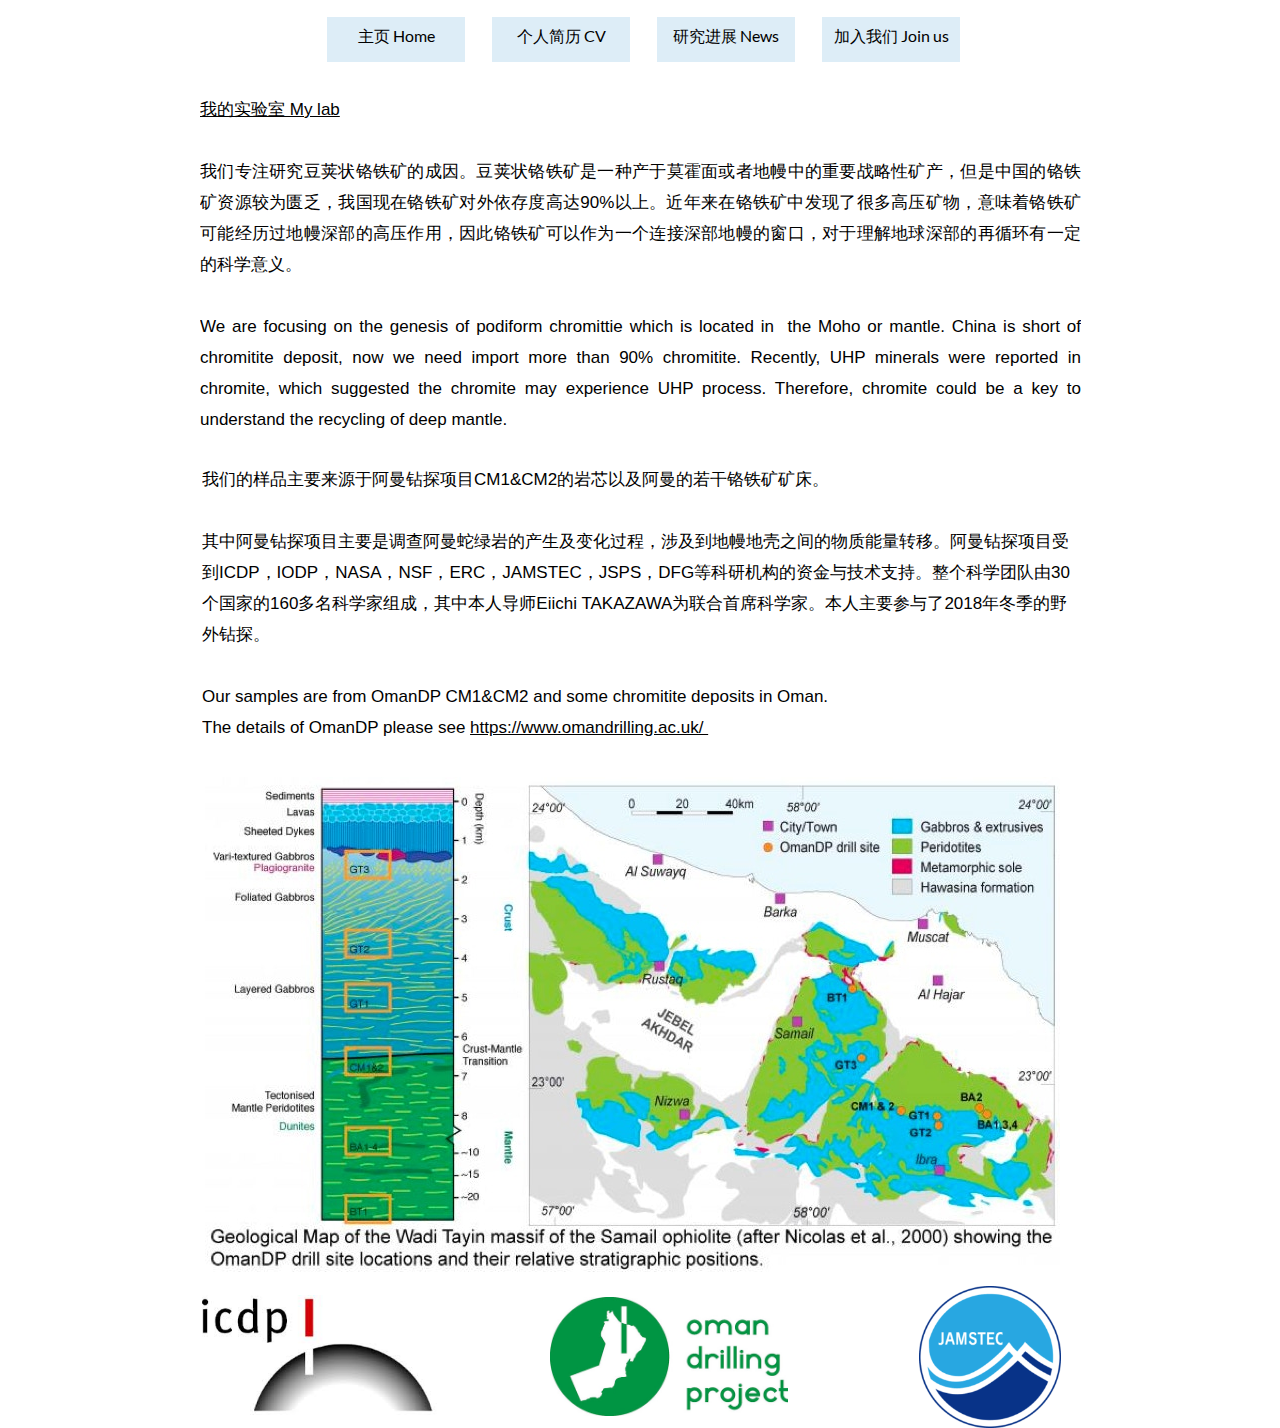
<file: index.html>
<!DOCTYPE html>
<html>
<head>
<meta charset="UTF-8">
<title>Homepage</title>
<meta name="referrer" content="same-origin">
<meta name="viewport" content="width=960">
<style>body{-webkit-text-size-adjust:none}@font-face{font-family:"Lato";src:url('css/Lato-Regular.woff2') format('woff2'),url('css/Lato-Regular.woff') format('woff');font-weight:400}body>div{font-size:0}p, span,h1,h2,h3,h4,h5,h6{margin:0;word-spacing:normal;word-wrap:break-word;-ms-word-wrap:break-word;pointer-events:auto}sup{font-size:inherit;vertical-align:baseline;position:relative;top:-0.4em}sub{font-size:inherit;vertical-align:baseline;position:relative;top:0.4em}ul{display:block;word-spacing:normal;word-wrap:break-word;list-style-type:none;padding:0;margin:0;-moz-padding-start:0;-khtml-padding-start:0;-webkit-padding-start:0;-o-padding-start:0;-padding-start:0;-webkit-margin-before:0;-webkit-margin-after:0}li{display:block}li p{-webkit-touch-callout:none;-webkit-user-select:none;-khtml-user-select:none;-moz-user-select:none;-ms-user-select:none;-o-user-select:none;user-select:none}form{display:inline-block}a{text-decoration:inherit;color:inherit;-webkit-tap-highlight-color:rgba(0,0,0,0)}textarea{resize:none}.shm-l{float:left;clear:left}.shm-r{float:right;clear:right}.whitespacefix{word-spacing:-1px}html{font-family:sans-serif;-ms-text-size-adjust:100%;-webkit-text-size-adjust:100%}body{font-size:0;margin:0}audio,video{display:inline-block;vertical-align:baseline}audio:not([controls]){display:none;height:0}[hidden],template{display:none}a{background:0 0;outline:0}b,strong{font-weight:700}dfn{font-style:italic}h1,h2,h3,h4,h5,h6{font-size:1em;line-height:1;margin:0 0}img{border:0}svg:not(:root){overflow:hidden}button,input,optgroup,select,textarea{color:inherit;font:inherit;margin:0}button{overflow:visible}button,select{text-transform:none}button,html input[type=button],input[type=submit]{-webkit-appearance:button;cursor:pointer;box-sizing:border-box;white-space:normal}input[type=password],input[type=text],textarea{-webkit-appearance:none;appearance:none;box-sizing:border-box}button[disabled],html input[disabled]{cursor:default}button::-moz-focus-inner,input::-moz-focus-inner{border:0;padding:0}input{line-height:normal;border-radius:0}input[type=checkbox],input[type=radio]{box-sizing:border-box;padding:0}input[type=number]::-webkit-inner-spin-button,input[type=number]::-webkit-outer-spin-button{height:auto}input[type=search]{-webkit-appearance:textfield;-moz-box-sizing:content-box;-webkit-box-sizing:content-box;box-sizing:content-box}input[type=search]::-webkit-search-cancel-button,input[type=search]::-webkit-search-decoration{-webkit-appearance:none}textarea{overflow:auto;box-sizing:border-box;border-color:#ddd}optgroup{font-weight:700}table{border-collapse:collapse;border-spacing:0}td,th{padding:0}:-webkit-full-screen-ancestor:not(iframe){-webkit-clip-path:initial!important}
html { -webkit-font-smoothing: antialiased; -moz-osx-font-smoothing: grayscale; }html { overflow-y: scroll; }.menu-content{cursor:pointer;position:relative}li{-webkit-tap-highlight-color:rgba(0,0,0,0)}
#b{background-color:#fff}.ps5{position:relative;margin-top:17px}.v2{display:block;*display:block;zoom:1;vertical-align:top}.s5{pointer-events:none;min-width:960px;width:960px;margin-left:auto;margin-right:auto}.v3{display:inline-block;*display:inline;zoom:1;vertical-align:top;overflow:visible}.ps6{position:relative;margin-left:167px;margin-top:0}.s6{min-width:633px;width:633px;min-height:45px;height:45px}.c3{pointer-events:auto}.v4{display:inline-block;*display:inline-block;zoom:1;vertical-align:top}.ps7{position:relative;margin-left:0;margin-top:0}.m{padding:0px 0px 0px 0px}.ml{outline:0}.v5{display:inline-block;*display:inline;zoom:1;vertical-align:top}.s7{min-width:138px;width:138px;min-height:45px;height:45px}.mcv{display:inline-block}.s8{min-width:138px;width:138px;min-height:45px}.c4{pointer-events:none;border:0;background-color:#ddedf7}.v6{display:inline-block;*display:inline;zoom:1;vertical-align:top;overflow:hidden}.ps8{position:relative;margin-left:0;margin-top:8px}.s9{min-width:138px;width:138px;min-height:28px;height:28px}.p{padding-top:0;padding-bottom:0;text-align:center;text-indent:0;padding-right:0}.f{font-family:"Arial Unicode MS", sans-serif;font-size:16px;font-weight:400;font-style:normal;text-decoration:none;text-transform:none;color:#000;background-color:initial;line-height:24px;letter-spacing:normal;text-shadow:none}.f2{font-family:Lato;font-size:16px;font-weight:400;font-style:normal;text-decoration:none;text-transform:none;color:#000;background-color:initial;line-height:21px;letter-spacing:normal;text-shadow:none}.ps9{position:relative;margin-left:27px;margin-top:0}.ps10{position:relative;margin-left:40px;margin-top:32px}.s10{min-width:881px;width:881px;min-height:341px;height:341px}.p2{padding-top:0;text-indent:0;padding-bottom:0;padding-right:0;text-align:justify}.f3{font-family:"Arial Unicode MS", sans-serif;font-size:17px;font-weight:400;font-style:normal;text-decoration:underline;text-transform:none;color:#000;background-color:initial;line-height:31px;letter-spacing:normal;text-shadow:none}.f4{font-family:"Arial Unicode MS", sans-serif;font-size:17px;font-weight:400;font-style:normal;text-decoration:none;text-transform:none;color:#000;background-color:initial;line-height:31px;letter-spacing:normal;text-shadow:none}.ps11{position:relative;margin-left:42px;margin-top:29px}.s11{min-width:881px;width:881px;min-height:279px;height:279px}.p3{padding-top:0;text-indent:0;padding-bottom:0;padding-right:0;text-align:left}.ps12{position:relative;margin-left:42px;margin-top:34px}.s12{min-width:861px;width:861px;min-height:495px;height:495px}.i7{position:absolute;left:3px;width:855px;height:495px;top:0;-webkit-border-radius:4px;-moz-border-radius:4px;border-radius:4px;border:0}.i8{left:3px;width:855px;height:495px;top:0;display:inline-block;-webkit-transform:translate3d(0,0,0)}.menu-device{background-color:rgb(0,0,0);display:none}</style>
<link as="style" onload="this.onload=null;this.rel='stylesheet'" rel="preload" href="css/site.20200917115458.css">
<noscript><link rel="stylesheet" href="css/site.20200917115458.css"></noscript>
<!--[if lte IE 7]>
<link rel="stylesheet" href="css/site.20200917115458-lteIE7.css" type="text/css">
<![endif]-->
<script>!function(t){var e=!1;try{e=t.document.createElement("link").relList.supports("preload")}catch(t){}if(!e)for(var n=t.document.getElementsByTagName("link"),a=0;a<n.length;a++){var o=n[a];"preload"===o.rel&&"style"===o.getAttribute("as")&&function(t){function e(){if(!t.getAttribute("data-l")){t.setAttribute("data-l",!0),t.addEventListener?t.removeEventListener("load",e):t.attachEvent&&t.detachEvent("onload",e),t.setAttribute("onload",null),t.media="all";var n=window.location.hash;n.length>1&&setTimeout(function(){var t=document.querySelectorAll('[name="'+n.slice(1)+'"]')[0],e=0;if(t.offsetParent)do{e+=t.offsetTop}while(t=t.offsetParent);window.scrollTo(0,e)},100)}}t.addEventListener?t.addEventListener("load",e):t.attachEvent&&t.attachEvent("onload",e),setTimeout(function(){t.rel="stylesheet",t.media="nl x"}),setTimeout(e,3e3)}(o)}}(this);
</script>
</head>
<body id="b">
<div class="ps5 v2 s5">
<div class="v3 ps6 s6 c3">
<ul class="menu-dropdown v4 ps7 s6 m" id="m1">
<li class="v5 ps7 s7 mit">
<a href="#" class="ml"><div class="menu-content mcv"><div class="v5 ps7 s8 c4"><div class="v6 ps8 s9 c3"><p class="p"><span class="f">&#x4e3b;&#x9875;</span><span class="f2"> Home</span></p></div></div></div></a>
</li>
<li class="v5 ps9 s7 mit">
<a href="cv.html" class="ml"><div class="menu-content mcv"><div class="v5 ps7 s8 c4"><div class="v6 ps8 s9 c3"><p class="p"><span class="f">&#x4e2a;&#x4eba;&#x7b80;&#x5386;</span><span class="f2"> CV</span></p></div></div></div></a>
</li>
<li class="v5 ps9 s7 mit">
<a href="yan-jiu-jin-zhan-news.html" class="ml"><div class="menu-content mcv"><div class="v5 ps7 s8 c4"><div class="v6 ps8 s9 c3"><p class="p"><span class="f">&#x7814;&#x7a76;&#x8fdb;&#x5c55;</span><span class="f2"> News</span></p></div></div></div></a>
</li>
<li class="v5 ps9 s7 mit">
<a href="jia-ru-wo-men-join-us.html" class="ml"><div class="menu-content mcv"><div class="v5 ps7 s8 c4"><div class="v6 ps8 s9 c3"><p class="p"><span class="f">&#x52a0;&#x5165;&#x6211;&#x4eec;</span><span class="f2"> Join us</span></p></div></div></div></a>
</li>
</ul>
</div>
<div class="v6 ps10 s10 c3">
<p class="p2"><span class="f3">&#x6211;&#x7684;&#x5b9e;&#x9a8c;&#x5ba4; My lab</span></p>
<p class="p2 f4"><br></p>
<p class="p2 f4">&#x6211;&#x4eec;&#x4e13;&#x6ce8;&#x7814;&#x7a76;&#x8c46;&#x835a;&#x72b6;&#x94ec;&#x94c1;&#x77ff;&#x7684;&#x6210;&#x56e0;&#x3002;&#x8c46;&#x835a;&#x72b6;&#x94ec;&#x94c1;&#x77ff;&#x662f;&#x4e00;&#x79cd;&#x4ea7;&#x4e8e;&#x83ab;&#x970d;&#x9762;&#x6216;&#x8005;&#x5730;&#x5e54;&#x4e2d;&#x7684;&#x91cd;&#x8981;&#x6218;&#x7565;&#x6027;&#x77ff;&#x4ea7;&#xff0c;&#x4f46;&#x662f;&#x4e2d;&#x56fd;&#x7684;&#x94ec;&#x94c1;&#x77ff;&#x8d44;&#x6e90;&#x8f83;&#x4e3a;&#x532e;&#x4e4f;&#xff0c;&#x6211;&#x56fd;&#x73b0;&#x5728;&#x94ec;&#x94c1;&#x77ff;&#x5bf9;&#x5916;&#x4f9d;&#x5b58;&#x5ea6;&#x9ad8;&#x8fbe;90%&#x4ee5;&#x4e0a;&#x3002;&#x8fd1;&#x5e74;&#x6765;&#x5728;&#x94ec;&#x94c1;&#x77ff;&#x4e2d;&#x53d1;&#x73b0;&#x4e86;&#x5f88;&#x591a;&#x9ad8;&#x538b;&#x77ff;&#x7269;&#xff0c;&#x610f;&#x5473;&#x7740;&#x94ec;&#x94c1;&#x77ff;&#x53ef;&#x80fd;&#x7ecf;&#x5386;&#x8fc7;&#x5730;&#x5e54;&#x6df1;&#x90e8;&#x7684;&#x9ad8;&#x538b;&#x4f5c;&#x7528;&#xff0c;&#x56e0;&#x6b64;&#x94ec;&#x94c1;&#x77ff;&#x53ef;&#x4ee5;&#x4f5c;&#x4e3a;&#x4e00;&#x4e2a;&#x8fde;&#x63a5;&#x6df1;&#x90e8;&#x5730;&#x5e54;&#x7684;&#x7a97;&#x53e3;&#xff0c;&#x5bf9;&#x4e8e;&#x7406;&#x89e3;&#x5730;&#x7403;&#x6df1;&#x90e8;&#x7684;&#x518d;&#x5faa;&#x73af;&#x6709;&#x4e00;&#x5b9a;&#x7684;&#x79d1;&#x5b66;&#x610f;&#x4e49;&#x3002;</p>
<p class="p2 f4"><br></p>
<p class="p2 f4">We are focusing on the genesis of podiform chromittie which is located in&nbsp;&nbsp;the Moho or mantle. China is short of chromitite deposit, now we need import more than 90% chromitite. Recently, UHP minerals were reported in chromite, which suggested the chromite may experience UHP process. Therefore, chromite could be a key to understand the recycling of deep mantle.</p>
</div>
<div class="v6 ps11 s11 c3">
<p class="p3 f4">&#x6211;&#x4eec;&#x7684;&#x6837;&#x54c1;&#x4e3b;&#x8981;&#x6765;&#x6e90;&#x4e8e;&#x963f;&#x66fc;&#x94bb;&#x63a2;&#x9879;&#x76ee;CM1&amp;CM2&#x7684;&#x5ca9;&#x82af;&#x4ee5;&#x53ca;&#x963f;&#x66fc;&#x7684;&#x82e5;&#x5e72;&#x94ec;&#x94c1;&#x77ff;&#x77ff;&#x5e8a;&#x3002;</p>
<p class="p3 f4"><br></p>
<p class="p3 f4">&#x5176;&#x4e2d;&#x963f;&#x66fc;&#x94bb;&#x63a2;&#x9879;&#x76ee;&#x4e3b;&#x8981;&#x662f;&#x8c03;&#x67e5;&#x963f;&#x66fc;&#x86c7;&#x7eff;&#x5ca9;&#x7684;&#x4ea7;&#x751f;&#x53ca;&#x53d8;&#x5316;&#x8fc7;&#x7a0b;&#xff0c;&#x6d89;&#x53ca;&#x5230;&#x5730;&#x5e54;&#x5730;&#x58f3;&#x4e4b;&#x95f4;&#x7684;&#x7269;&#x8d28;&#x80fd;&#x91cf;&#x8f6c;&#x79fb;&#x3002;&#x963f;&#x66fc;&#x94bb;&#x63a2;&#x9879;&#x76ee;&#x53d7;&#x5230;ICDP&#xff0c;IODP&#xff0c;NASA&#xff0c;NSF&#xff0c;ERC&#xff0c;JAMSTEC&#xff0c;JSPS&#xff0c;DFG&#x7b49;&#x79d1;&#x7814;&#x673a;&#x6784;&#x7684;&#x8d44;&#x91d1;&#x4e0e;&#x6280;&#x672f;&#x652f;&#x6301;&#x3002;&#x6574;&#x4e2a;&#x79d1;&#x5b66;&#x56e2;&#x961f;&#x7531;30&#x4e2a;&#x56fd;&#x5bb6;&#x7684;160&#x591a;&#x540d;&#x79d1;&#x5b66;&#x5bb6;&#x7ec4;&#x6210;&#xff0c;&#x5176;&#x4e2d;&#x672c;&#x4eba;&#x5bfc;&#x5e08;Eiichi TAKAZAWA&#x4e3a;&#x8054;&#x5408;&#x9996;&#x5e2d;&#x79d1;&#x5b66;&#x5bb6;&#x3002;&#x672c;&#x4eba;&#x4e3b;&#x8981;&#x53c2;&#x4e0e;&#x4e86;2018&#x5e74;&#x51ac;&#x5b63;&#x7684;&#x91ce;&#x5916;&#x94bb;&#x63a2;&#x3002;</p>
<p class="p3 f4"><br></p>
<p class="p3 f4">Our samples are from OmanDP CM1&amp;CM2 and some chromitite deposits in Oman.</p>
<p class="p3 f4">The details of OmanDP please see <span class="f3">https://www.omandrilling.ac.uk/&nbsp;</span></p>
</div>
<div class="v5 ps12 s12 c3">
<picture class="i8">
<source srcset="images/zhan-tie-tu-xiang-855.jpg 1x">
<img src="images/zhan-tie-tu-xiang-855.jpg" alt="" class="js i7">
</picture>
</div>
<div class="v ps s c">
<div class="v ps2 s2 c2">
<picture class="i2">
<source srcset="images/icdp.jpeg 1x, images/icdp.jpeg 2x">
<img src="images/icdp.jpeg" alt="" class="js2 i">
</picture>
</div>
<div class="v ps3 s3 c2">
<picture class="i4">
<source srcset="images/omandp.jpg 1x, images/omandp.jpg 2x">
<img src="images/omandp.jpg" alt="" class="js3 i3">
</picture>
</div>
<div class="v ps4 s4 c2">
<picture class="i6">
<source srcset="images/jamstec.png 1x, images/jamstec.png 2x">
<img src="images/jamstec.png" alt="" class="js4 i5">
</picture>
</div>
</div>
</div>
<script>!function(){var s=["js/jquery.js","js/jqueryui.js","js/menu.js","js/menu-dropdown-animations.min.js","js/menu-dropdown.20200917115458.js","js/index.20200917115458.js"],n={},j=0,e=function(e){var o=new XMLHttpRequest;o.open("GET",s[e],!0),o.onload=function(){if(n[e]=o.responseText,6==++j)for(var t in s){var i=document.createElement("script");i.textContent=n[t],document.body.appendChild(i)}},o.send()};for(var o in s)e(o)}();
</script>
<script type="text/javascript">
var ver=RegExp(/Mozilla\/5\.0 \(Linux; .; Android ([\d.]+)/).exec(navigator.userAgent);if(ver&&parseFloat(ver[1])<5){document.getElementsByTagName('body')[0].className+=' whitespacefix';}
</script>
</body>
</html>
</file>
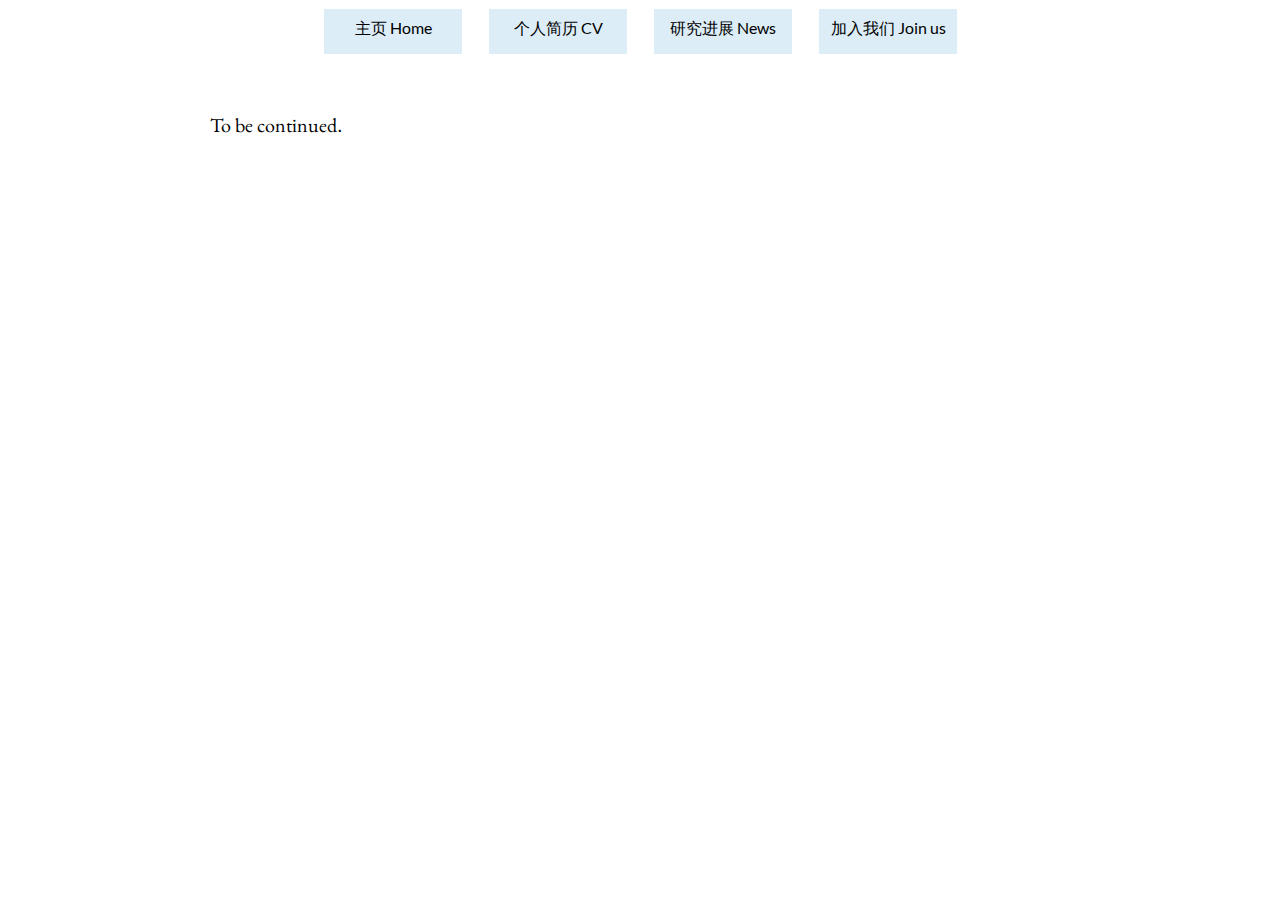
<file: yan-jiu-jin-zhan-news.html>
<!DOCTYPE html>
<html>
<head>
<meta charset="UTF-8">
<title>&#x7814;&#x7a76;&#x8fdb;&#x5c55; News</title>
<meta name="referrer" content="same-origin">
<meta name="viewport" content="width=960">
<style>body{-webkit-text-size-adjust:none}@font-face{font-family:"Lato";src:url('css/Lato-Regular.woff2') format('woff2'),url('css/Lato-Regular.woff') format('woff');font-weight:400}@font-face{font-family:"EB Garamond";src:url('css/EBGaramond-Regular.woff2') format('woff2'),url('css/EBGaramond-Regular.woff') format('woff');font-weight:400}body>div{font-size:0}p, span,h1,h2,h3,h4,h5,h6{margin:0;word-spacing:normal;word-wrap:break-word;-ms-word-wrap:break-word;pointer-events:auto}sup{font-size:inherit;vertical-align:baseline;position:relative;top:-0.4em}sub{font-size:inherit;vertical-align:baseline;position:relative;top:0.4em}ul{display:block;word-spacing:normal;word-wrap:break-word;list-style-type:none;padding:0;margin:0;-moz-padding-start:0;-khtml-padding-start:0;-webkit-padding-start:0;-o-padding-start:0;-padding-start:0;-webkit-margin-before:0;-webkit-margin-after:0}li{display:block}li p{-webkit-touch-callout:none;-webkit-user-select:none;-khtml-user-select:none;-moz-user-select:none;-ms-user-select:none;-o-user-select:none;user-select:none}form{display:inline-block}a{text-decoration:inherit;color:inherit;-webkit-tap-highlight-color:rgba(0,0,0,0)}textarea{resize:none}.shm-l{float:left;clear:left}.shm-r{float:right;clear:right}.whitespacefix{word-spacing:-1px}html{font-family:sans-serif;-ms-text-size-adjust:100%;-webkit-text-size-adjust:100%}body{font-size:0;margin:0}audio,video{display:inline-block;vertical-align:baseline}audio:not([controls]){display:none;height:0}[hidden],template{display:none}a{background:0 0;outline:0}b,strong{font-weight:700}dfn{font-style:italic}h1,h2,h3,h4,h5,h6{font-size:1em;line-height:1;margin:0 0}img{border:0}svg:not(:root){overflow:hidden}button,input,optgroup,select,textarea{color:inherit;font:inherit;margin:0}button{overflow:visible}button,select{text-transform:none}button,html input[type=button],input[type=submit]{-webkit-appearance:button;cursor:pointer;box-sizing:border-box;white-space:normal}input[type=password],input[type=text],textarea{-webkit-appearance:none;appearance:none;box-sizing:border-box}button[disabled],html input[disabled]{cursor:default}button::-moz-focus-inner,input::-moz-focus-inner{border:0;padding:0}input{line-height:normal;border-radius:0}input[type=checkbox],input[type=radio]{box-sizing:border-box;padding:0}input[type=number]::-webkit-inner-spin-button,input[type=number]::-webkit-outer-spin-button{height:auto}input[type=search]{-webkit-appearance:textfield;-moz-box-sizing:content-box;-webkit-box-sizing:content-box;box-sizing:content-box}input[type=search]::-webkit-search-cancel-button,input[type=search]::-webkit-search-decoration{-webkit-appearance:none}textarea{overflow:auto;box-sizing:border-box;border-color:#ddd}optgroup{font-weight:700}table{border-collapse:collapse;border-spacing:0}td,th{padding:0}:-webkit-full-screen-ancestor:not(iframe){-webkit-clip-path:initial!important}
html { -webkit-font-smoothing: antialiased; -moz-osx-font-smoothing: grayscale; }html { overflow-y: scroll; }.menu-content{cursor:pointer;position:relative}li{-webkit-tap-highlight-color:rgba(0,0,0,0)}
#b{background-color:#fff}.ps27{position:relative;margin-top:9px}.v12{display:block;*display:block;zoom:1;vertical-align:top}.s30{pointer-events:none;min-width:960px;width:960px;margin-left:auto;margin-right:auto}.v13{display:inline-block;*display:inline;zoom:1;vertical-align:top;overflow:visible}.ps28{position:relative;margin-left:164px;margin-top:0}.s31{min-width:633px;width:633px;min-height:45px;height:45px}.c17{pointer-events:auto}.v14{display:inline-block;*display:inline-block;zoom:1;vertical-align:top}.ps29{position:relative;margin-left:0;margin-top:0}.m3{padding:0px 0px 0px 0px}.ml3{outline:0}.v15{display:inline-block;*display:inline;zoom:1;vertical-align:top}.s32{min-width:138px;width:138px;min-height:45px;height:45px}.mcv3{display:inline-block}.s33{min-width:138px;width:138px;min-height:45px}.c18{pointer-events:none;border:0;background-color:#ddedf7}.v16{display:inline-block;*display:inline;zoom:1;vertical-align:top;overflow:hidden}.ps30{position:relative;margin-left:0;margin-top:8px}.s34{min-width:138px;width:138px;min-height:28px;height:28px}.p6{padding-top:0;padding-bottom:0;text-align:center;text-indent:0;padding-right:0}.f16{font-family:"Arial Unicode MS", sans-serif;font-size:16px;font-weight:400;font-style:normal;text-decoration:none;text-transform:none;color:#000;background-color:initial;line-height:24px;letter-spacing:normal;text-shadow:none}.f17{font-family:Lato;font-size:16px;font-weight:400;font-style:normal;text-decoration:none;text-transform:none;color:#000;background-color:initial;line-height:21px;letter-spacing:normal;text-shadow:none}.ps31{position:relative;margin-left:27px;margin-top:0}.ps32{position:relative;margin-left:50px;margin-top:52px}.s35{min-width:600px;width:600px;min-height:180px;height:180px}.p7{padding-top:0;padding-bottom:0;text-align:left;text-indent:0;padding-right:0}.f18{font-family:"EB Garamond";font-size:20px;font-weight:400;font-style:normal;text-decoration:none;text-transform:none;color:#000;background-color:initial;line-height:36px;letter-spacing:normal;text-shadow:none}.f19{font-family:"Arial Unicode MS", sans-serif;font-size:20px;font-weight:400;font-style:normal;text-decoration:none;text-transform:none;color:#000;background-color:initial;line-height:38px;letter-spacing:normal;text-shadow:none}.menu-device{background-color:rgb(0,0,0);display:none}</style>
<link as="style" onload="this.onload=null;this.rel='stylesheet'" rel="preload" href="css/site.20200917115458.css">
<noscript><link rel="stylesheet" href="css/site.20200917115458.css"></noscript>
<!--[if lte IE 7]>
<link rel="stylesheet" href="css/site.20200917115458-lteIE7.css" type="text/css">
<![endif]-->
<script>!function(t){var e=!1;try{e=t.document.createElement("link").relList.supports("preload")}catch(t){}if(!e)for(var n=t.document.getElementsByTagName("link"),a=0;a<n.length;a++){var o=n[a];"preload"===o.rel&&"style"===o.getAttribute("as")&&function(t){function e(){if(!t.getAttribute("data-l")){t.setAttribute("data-l",!0),t.addEventListener?t.removeEventListener("load",e):t.attachEvent&&t.detachEvent("onload",e),t.setAttribute("onload",null),t.media="all";var n=window.location.hash;n.length>1&&setTimeout(function(){var t=document.querySelectorAll('[name="'+n.slice(1)+'"]')[0],e=0;if(t.offsetParent)do{e+=t.offsetTop}while(t=t.offsetParent);window.scrollTo(0,e)},100)}}t.addEventListener?t.addEventListener("load",e):t.attachEvent&&t.attachEvent("onload",e),setTimeout(function(){t.rel="stylesheet",t.media="nl x"}),setTimeout(e,3e3)}(o)}}(this);
</script>
</head>
<body id="b">
<div class="ps27 v12 s30">
<div class="v13 ps28 s31 c17">
<ul class="menu-dropdown v14 ps29 s31 m3" id="m3">
<li class="v15 ps29 s32 mit3">
<a href="./" class="ml3"><div class="menu-content mcv3"><div class="v15 ps29 s33 c18"><div class="v16 ps30 s34 c17"><p class="p6"><span class="f16">&#x4e3b;&#x9875;</span><span class="f17"> Home</span></p></div></div></div></a>
</li>
<li class="v15 ps31 s32 mit3">
<a href="cv.html" class="ml3"><div class="menu-content mcv3"><div class="v15 ps29 s33 c18"><div class="v16 ps30 s34 c17"><p class="p6"><span class="f16">&#x4e2a;&#x4eba;&#x7b80;&#x5386;</span><span class="f17"> CV</span></p></div></div></div></a>
</li>
<li class="v15 ps31 s32 mit3">
<a href="#" class="ml3"><div class="menu-content mcv3"><div class="v15 ps29 s33 c18"><div class="v16 ps30 s34 c17"><p class="p6"><span class="f16">&#x7814;&#x7a76;&#x8fdb;&#x5c55;</span><span class="f17"> News</span></p></div></div></div></a>
</li>
<li class="v15 ps31 s32 mit3">
<a href="jia-ru-wo-men-join-us.html" class="ml3"><div class="menu-content mcv3"><div class="v15 ps29 s33 c18"><div class="v16 ps30 s34 c17"><p class="p6"><span class="f16">&#x52a0;&#x5165;&#x6211;&#x4eec;</span><span class="f17"> Join us</span></p></div></div></div></a>
</li>
</ul>
</div>
<div class="v16 ps32 s35 c17">
<p class="p7 f18">To be continued<span class="f19">.</span></p>
</div>
</div>
<script>!function(){var s=["js/jquery.js","js/jqueryui.js","js/menu.js","js/menu-dropdown-animations.min.js","js/menu-dropdown.20200917115458.js","js/yan-jiu-jin-zhan-news.20200917115458.js"],n={},j=0,e=function(e){var o=new XMLHttpRequest;o.open("GET",s[e],!0),o.onload=function(){if(n[e]=o.responseText,6==++j)for(var t in s){var i=document.createElement("script");i.textContent=n[t],document.body.appendChild(i)}},o.send()};for(var o in s)e(o)}();
</script>
<script type="text/javascript">
var ver=RegExp(/Mozilla\/5\.0 \(Linux; .; Android ([\d.]+)/).exec(navigator.userAgent);if(ver&&parseFloat(ver[1])<5){document.getElementsByTagName('body')[0].className+=' whitespacefix';}
</script>
</body>
</html>
</file>
<file: css/site.20200917115458.css>
.menu-content{cursor:pointer;position:relative}li{-webkit-tap-highlight-color:rgba(0,0,0,0)}
@font-face{font-family:"Lato";src:url('Lato-Regular.woff2') format('woff2'),url('Lato-Regular.woff') format('woff');font-weight:400}.v{display:inline-block;vertical-align:top}.ps{position:relative;margin-left:42px;margin-top:12px}.s{min-width:888px;width:888px;min-height:144px}.ps2{position:relative;margin-left:0;margin-top:0}.s2{min-width:236px;width:236px;min-height:141px;height:141px}.c2{pointer-events:auto}.i{position:absolute;left:0;width:236px;height:120px;top:11px;border:0}.i2{left:0;width:236px;height:120px;top:11px;display:inline-block;-webkit-transform:translate3d(0,0,0)}.ps3{position:relative;margin-left:80px;margin-top:13px}.s3{min-width:302px;width:302px;min-height:119px;height:119px}.i3{position:absolute;left:32px;width:238px;height:119px;top:0;border:0}.i4{left:32px;width:238px;height:119px;top:0;display:inline-block;-webkit-transform:translate3d(0,0,0)}.ps4{position:relative;margin-left:70px;margin-top:2px}.s4{min-width:200px;width:200px;min-height:142px;height:142px}.i5{position:absolute;left:29px;width:142px;height:142px;top:0;border:0}.i6{left:29px;width:142px;height:142px;top:0;display:inline-block;-webkit-transform:translate3d(0,0,0)}.menu-device{background-color:rgb(0,0,0);display:none}.ps13{position:relative;margin-left:99px;margin-top:-222px}.s13{min-width:65px;width:65px;min-height:65px}.c5{z-index:7;pointer-events:auto}.ps14{position:relative;margin-left:-147px;margin-top:-105px}.s14{min-width:64px;width:64px;min-height:65px}.c6{z-index:8;pointer-events:auto}.placeholder{width:64px;height:65px;background-color:#f0f0f0;border-radius:10px}.menu-device{background-color:rgb(0,0,0);display:none}@font-face{font-family:"EB Garamond";src:url('EBGaramond-Regular.woff2') format('woff2'),url('EBGaramond-Regular.woff') format('woff');font-weight:400}.menu-device{background-color:rgb(0,0,0);display:none}.ps33{position:relative;margin-left:27px;margin-top:21px}.s36{min-width:901px;width:901px;min-height:296px}.s37{min-width:454px;width:454px;min-height:296px;height:296px}.i17{position:absolute;left:0;width:454px;height:293px;top:2px;-webkit-border-radius:4px;-moz-border-radius:4px;border-radius:4px;border:0}.i18{left:0;width:454px;height:293px;top:2px;display:inline-block;-webkit-transform:translate3d(0,0,0)}.ps34{position:relative;margin-left:11px;margin-top:3px}.s38{min-width:436px;width:436px;min-height:291px;height:291px}.i19{position:absolute;left:0;width:436px;height:291px;top:0;-webkit-border-radius:4px;-moz-border-radius:4px;border-radius:4px;border:0}.i20{left:0;width:436px;height:291px;top:0;display:inline-block;-webkit-transform:translate3d(0,0,0)}.menu-device{background-color:rgb(0,0,0);display:none}
</file>
<file: css/site.20200917115458-lteIE7.css>
.v{*display:inline;zoom:1}
</file>
